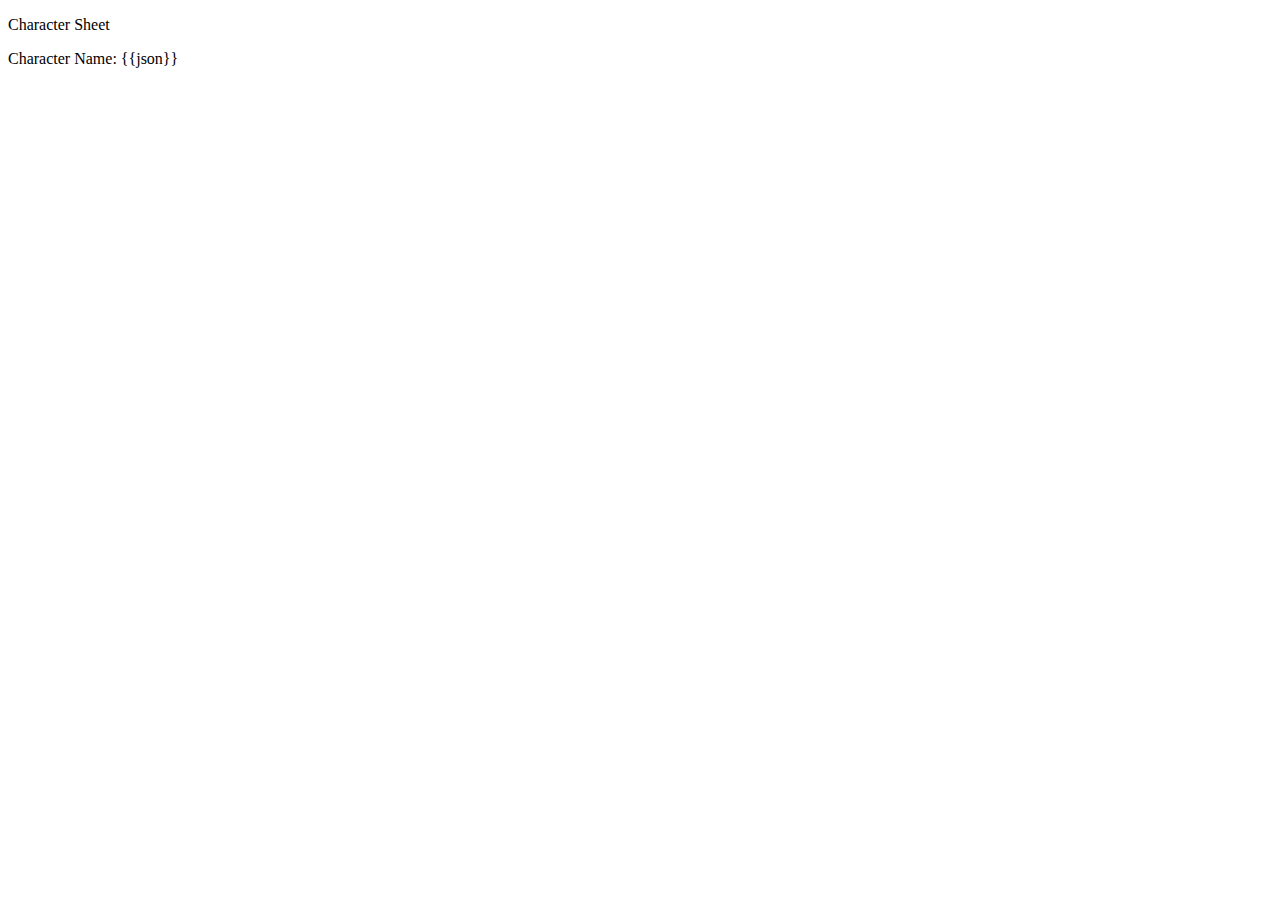
<file: src/templates/index.html>
<!doctype html>
<html lang="en">
  <head>
    <meta charset="utf-8">
    <title>Character Sheet</title>
  </head>
  <body>
    <p>Character Sheet</p>
    <p>Character Name: {{json}}</p>
  </body>
</html>
</file>
